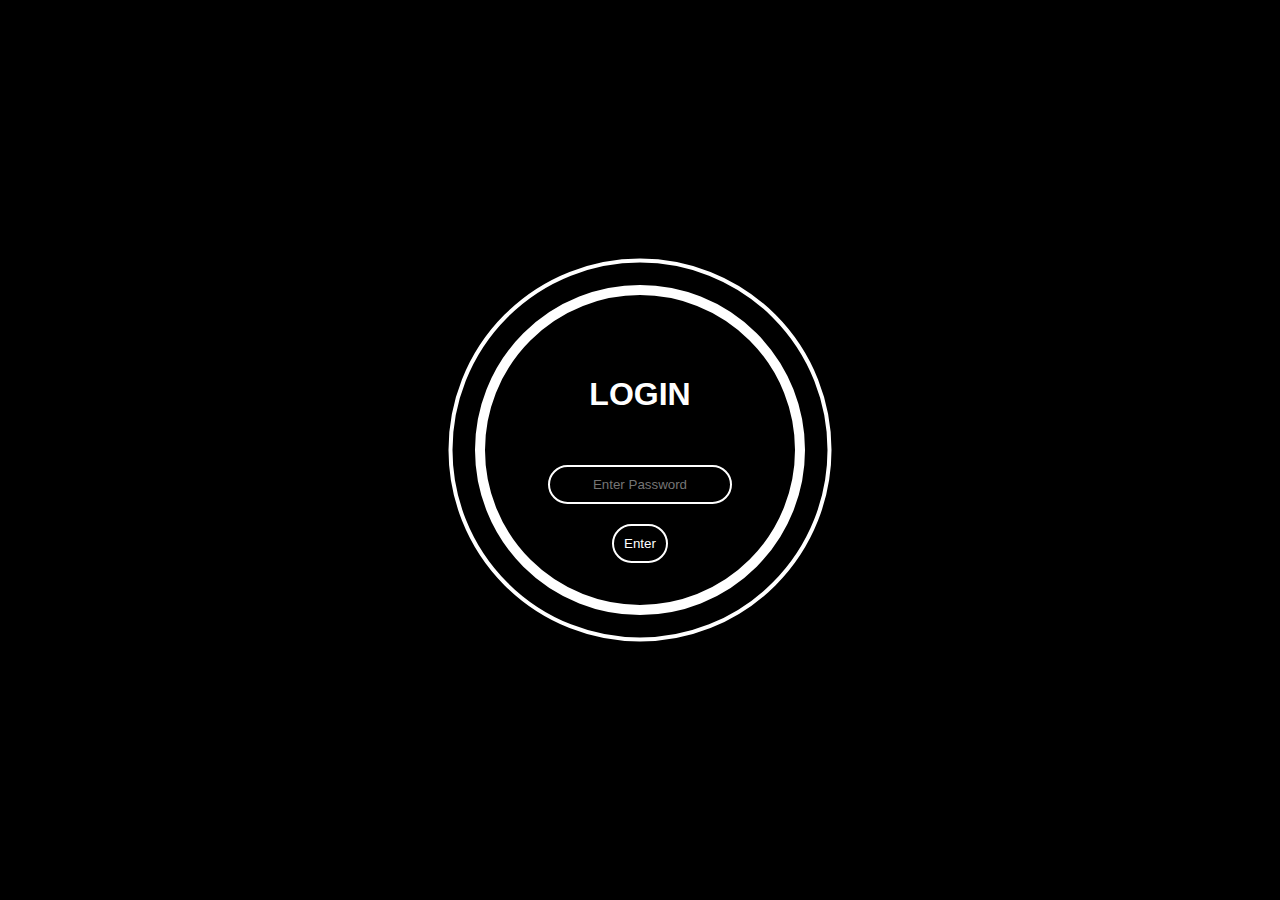
<file: index.html>
<!DOCTYPE html>
<html lan="en" and dir="Itr">
  <head>
    <meta charset="utf-8">
    <title>Login Form</title>
    <link rel="stylesheet" href="style2.css">
  </head>
  <body>
    <div class="outer_circle"></div>
    <form class="circle" action="index.html" method="POST" id="login-form">
      <h1>
        LOGIN
      </h1>
      <input type="password" name="" placeholder="Enter Password" id="password">
      <input type="submit" name="" value="Enter">
    </form>
    <script src="login.js"></script>
  </body>
</html>
</file>
<file: style2.css>
body{
  margin:0;
  padding:0;
  font-family: sans-serif;
  background: black;
  background-size: cover;
}
.circle{
  background: black;
  border: 10px solid white;
  border-radius: 50%;
  width: 250px;
  height: 250px;
  padding: 30px;
  top: 50%;
  left: 50%;
  transform: translate(-50%, -50%);
  text-align: center;
  position: absolute;
}

.outer_circle{
  border: 4px solid white;
  border-radius: 50%;
  width: 375px;
  height: 375px;
  top: 50%;
  left: 50%;
  transform: translate(-50%, -50%);
  position: absolute;
}

.circle h1{
  color: white;
  text-transform: uppercase;
  text-align: center;
  font-weight: 700;
  padding: 30px;
}
.circle input[type="password"]{
  border: 0;
  background: none;
  display: block;
  margin: 20px auto;
  text-align: center;
  border: 2px solid white;
  padding: 10px;
  width: 160px;
  outline: none;
  color: white;
  border-radius: 24px;
  transition: 0.25px;
}
.circle input[type="submit"]{
  border: 0;
  background: none;
  display: block;
  margin: 20px auto;
  text-align: center;
  border: 2px solid white;
  padding: 10px;
  outline: none;
  color: white;
  border-radius: 24px;
  transition: 0.25px;
  cursor: pointer;
}
</file>
